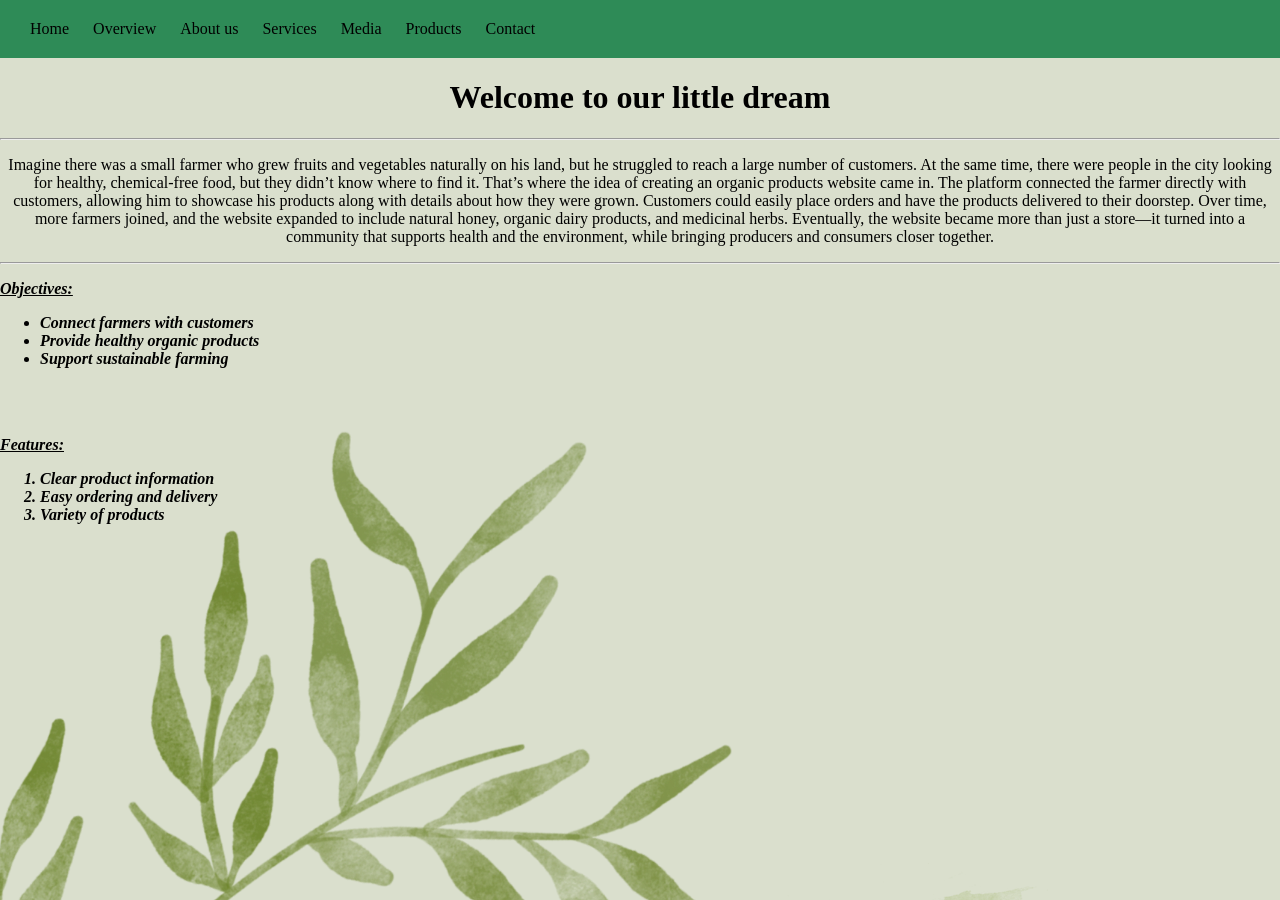
<file: About.html>
<!DOCTYPE html>
<html>
<head>
<title>Order Organic Products</title>
<link rel="stylesheet" type="text/css" href="About1.css">
</head>
<body>
<ul id="top">
<li><a href="index.html">Home </a></li>
<li><a href="Overview.html"> Overview </a> </li>
<li><a href="About.html">About us</a></li>
<li><a href="Services.html">Services</a></li>
<li><a href="Media.html"> Media </a> </li>
<li><a href="Products.html">Products</a></li>
<li><a href="Contact.html">Contact</a></li>
</ul>

<center>
<h1> Welcome to our little dream </h1><hr>

<p> Imagine there was a small farmer who grew fruits and vegetables naturally on his land, but he struggled to reach a large number of customers. At the same time, there were people in the city looking for healthy, chemical-free food, but they didn’t know where to find it.

That’s where the idea of creating an organic products website came in. The platform connected the farmer directly with customers, allowing him to showcase his products along with details about how they were grown. Customers could easily place orders and have the products delivered to their doorstep. Over time, more farmers joined, and the website expanded to include natural honey, organic dairy products, and medicinal herbs.

Eventually, the website became more than just a store—it turned into a community that supports health and the environment, while bringing producers and consumers closer together.</p> 
</center>
<i>
<b><hr> 
<p><b><i><u>Objectives:</p></b></i></u>
<ul>

<li> Connect farmers with customers</li>
<li> Provide healthy organic products</li>
<li> Support sustainable farming</li></ul>
<br><br>

<p><b><i><u>Features:</p></u>

<ol>
<li> Clear product information</li>
 <li> Easy ordering and delivery</li>
 <li> Variety of products</li></ol>
</file>
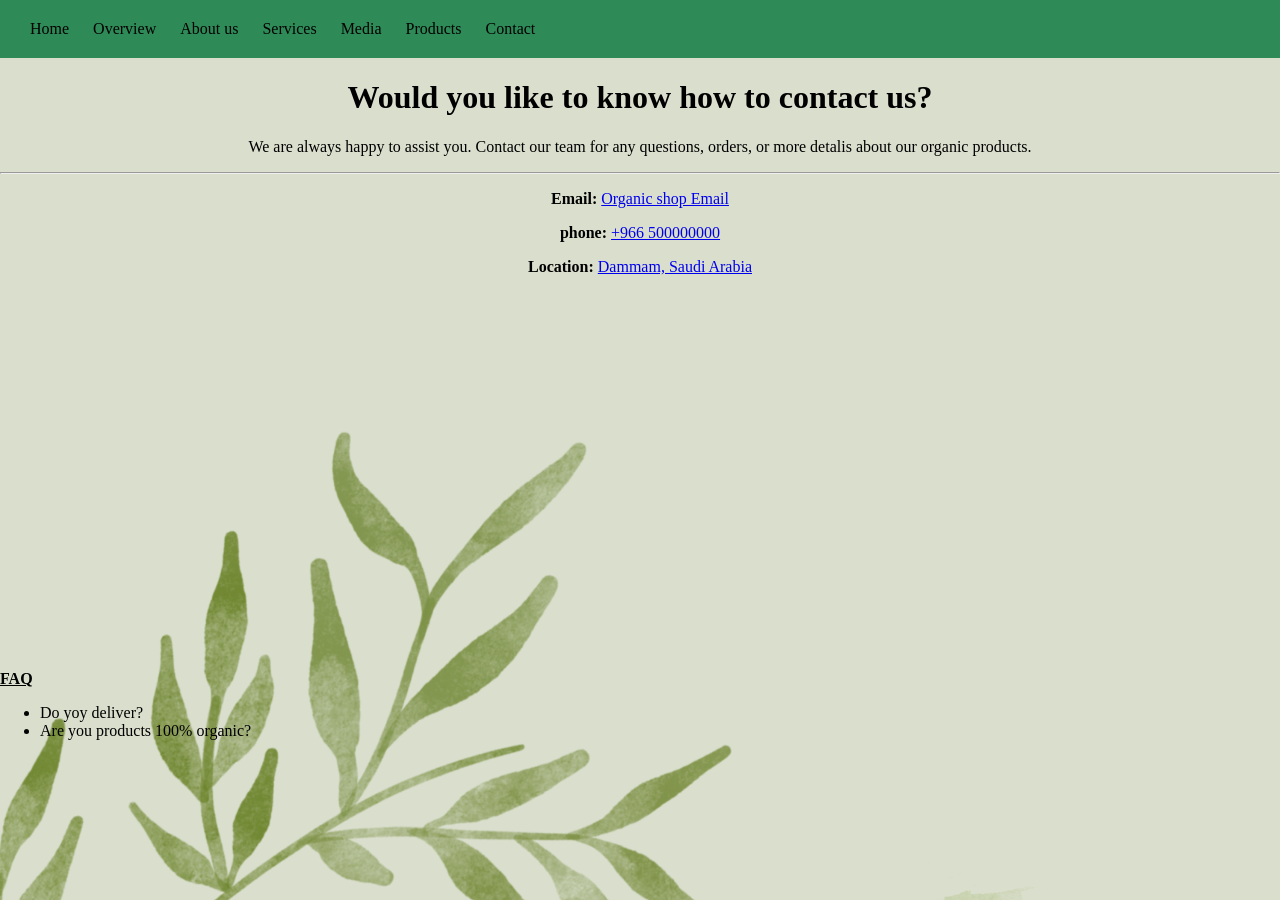
<file: Contact.html>
<!DOCTYPE html>
<html>
<head>
<title>Order Organic Products</title>
<style>

body{font-family:"Georgia",serif;
background-image:url("bk.png");
margin: 0;}

#top {list-style-type: none; 
background-color: seagreen;
padding: 20px;
 margin: 0;} 

#top li {display: inline;
margin: 10px;} 

ul a { color: black;
text-decoration: none;}
ul a:hover {color: white;}
</style>

</head>
<body>
<ul id="top">
<li><a href="index.html">Home </a></li>
<li> <a href="Overview.html"> Overview </a> </li>
<li><a href="About.html">About us</a></li>
<li><a href="Services.html">Services</a></li>
<li> <a href="Media.html"> Media </a> </li>
<li><a href="Products.html">Products</a></li>
<li><a href="Contact.html">Contact</a></li>
</ul>
<center>
<h1> Would you like to know how to contact us?</h1> 
<p> We are always happy to assist you. Contact our team for any questions, orders, or more detalis about our organic products.
</p> 
<hr>
<p><b>Email:</b> <a href="mailto:organic.shop@gmail.com "> Organic shop Email </a>
<br>
<p><b>phone:</b>
<a href="tel:+966 500000000"> +966 500000000 </a> </p>
<p><b>Location:</b> <a href="https://maps.app.goo.gl/EYSwAUffRk1LzUBQ8">
Dammam, Saudi Arabia</a></p>
</center>
<br><br><br><br><br><br>
<br><br><br><br><br><br>
<br><br><br><br><br><br>
<br><br><br>

<b><u>FAQ</u></b>

<ul tybe="circle">
<li>Do yoy deliver?</li>
<li>Are you products 100% organic?</li>
</ul>



</body>







</html>
</file>
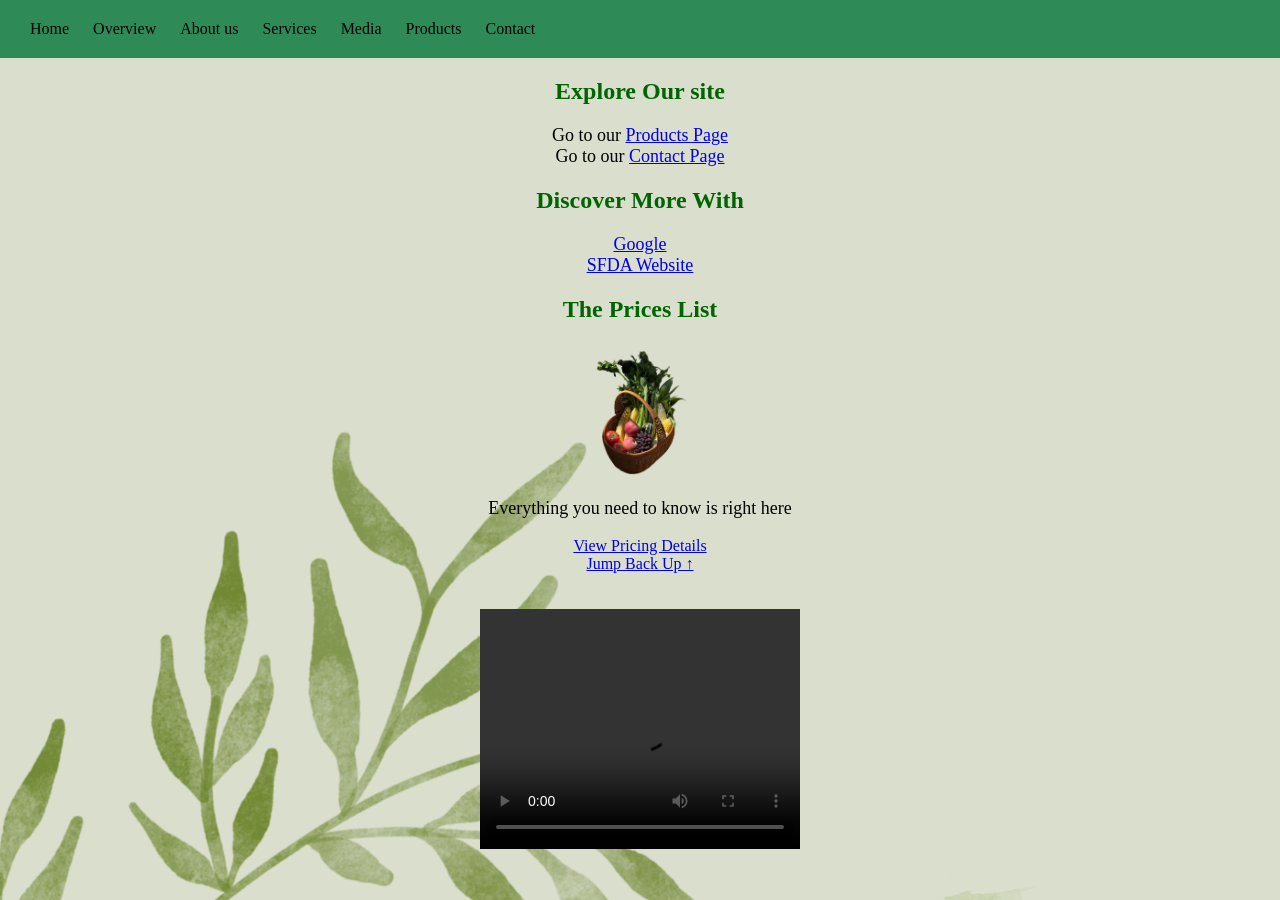
<file: Media.html>
<!DOCTYPE html>
<html> <head>
<style>
body {font-family: "Georgia", serif;
background-image: url("bk.png");
margin: 0;}
p {font-family: serif;
color:black;
font-size: 18px;}
ul {list-style-type: none; 
background-color: seagreen;
padding: 20px;
margin: 0px;} 
li {display: inline;
margin: 10px;} 
ul a { color: black;
text-decoration: none;}
ul a:hover {color: white;}
b {font-family: "Times New Roman", Times, serif;
color: darkslategrey;}
h1 , h2 {color: darkgreen;}
h1{ text-decoration-line: overline;
text-decoration-color: darkgreen; }
</style>
<title> Links Page </title>
</head>

<body id="up">
<ul> 
<li> <a href="index.html">Home </a> </li>
<li> <a href="Overview.html"> Overview </a> </li>
<li> <a href="About.html"> About us </a> </li>
<li> <a href="Services.html"> Services </a> </li>
<li> <a href="Media.html"> Media </a> </li>
<li> <a href="Products.html"> Products </a> </li>
<li> <a href="Contact.html"> Contact </a> </li>
</ul>  
<center>
<div class="section">
<h2>Explore Our site</h2>
<p>
Go to our <a href="Products.html">Products Page</a><br>
Go to our <a href="Contact.html">Contact Page</a>
</p>
</div>

<div class="section">
<h2>Discover More With</h2>
<p>
<a href="https://www.google.com" target="_blank">Google</a><br>
<a href="https://www.sfda.gov.sa" target="_blank">SFDA Website</a>
</p>
</div>

<div class="section">
<h2 id="table-section">The Prices List</h2> 
<img src="fruits.png" alt="fruits" width="100">
<p>Everything you need to know is right here</p>
</div>

<div class="section">
<a href="#table-section">View Pricing Details</a>
</div>
 
<div class="section">
<a href="#up">Jump Back Up ↑</a>
</div>
<br><br>
<video width="320" height="240" controls>
  <source src="Video.mp4" type="video/mp4">
  Your browser does not support the video tag.
</video> </center>
</body>
</html>
</file>
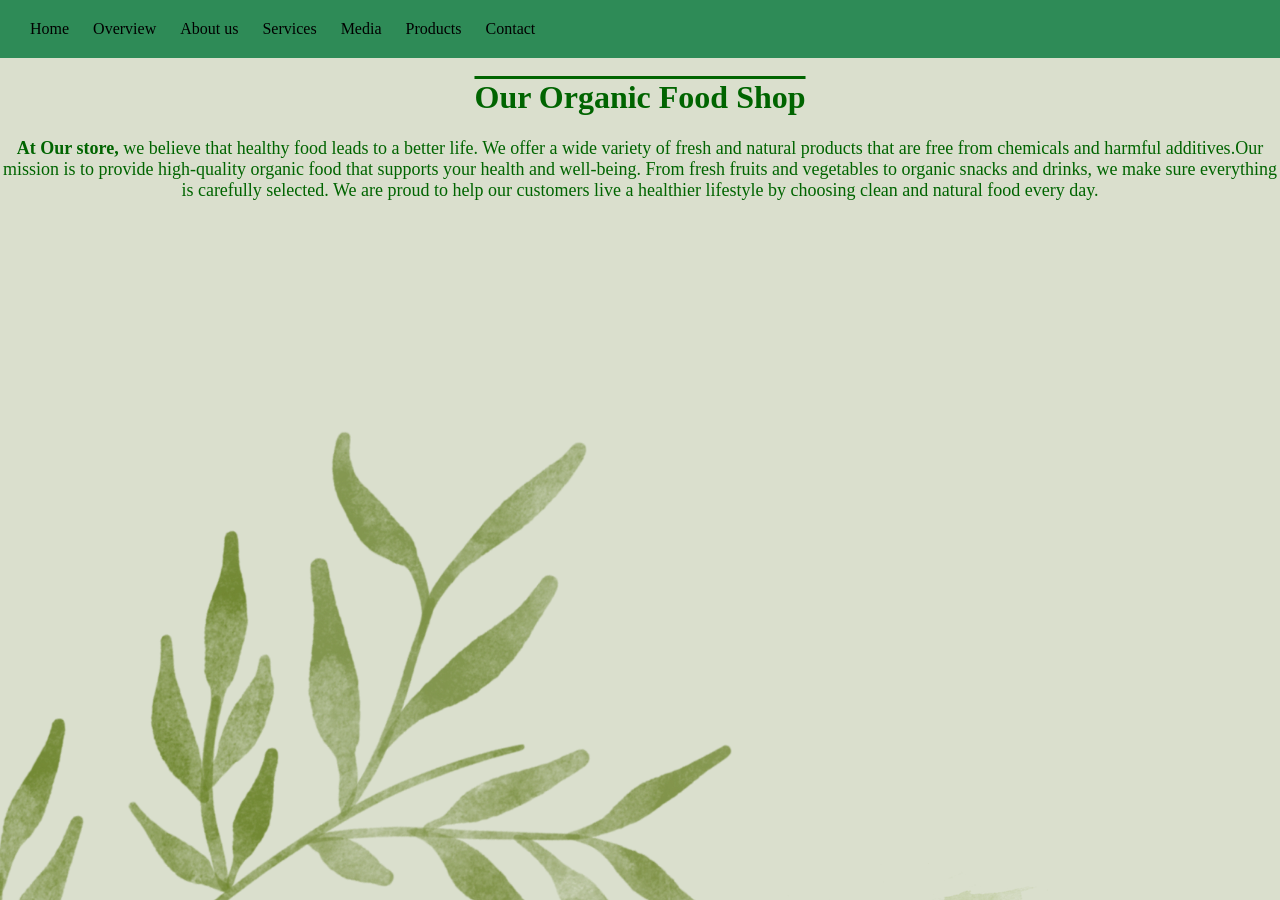
<file: Overview.html>
<!DOCTYPE html>
<html> <head>
<style>
body {font-family: "Georgia", serif;
background-image: url("bk.png");
margin: 0;}
p {font-family: serif;
color:black;
font-size: 18px;}
ul {list-style-type: none; 
background-color: seagreen;
padding: 20px;
margin: 0px;} 
li {display: inline;
margin: 10px;} 
ul a {color: black;
text-decoration: none;}
ul a:hover {color: white;}
h1 , h2 {color: darkgreen;}
h1{ text-decoration-line: overline;
text-decoration-color: darkgreen; }
</style>
<title> welcome to Organic food </title>
</head>
<body>
<ul> 
<li> <a href="index.html">Home </a> </li>
<li> <a href="Overview.html"> Overview </a> </li>
<li> <a href="About.html"> About us </a> </li>
<li> <a href="Services.html"> Services </a> </li>
<li> <a href="Media.html"> Media </a> </li>
<li> <a href="Products.html"> Products </a> </li>
<li> <a href="Contact.html"> Contact </a> </li>
</ul> 

<center>

<h1> Our Organic Food Shop</h1>

<p style="color: darkgreen;"> <strong> At Our store, </strong> 
we believe that healthy food leads to a better life. We offer a wide variety of fresh and natural products that are free from chemicals and harmful additives.Our mission is to provide high-quality organic food that supports your health and well-being. From fresh fruits and vegetables to organic snacks and drinks, we make sure everything is carefully selected.

We are proud to help our customers live a healthier lifestyle by choosing clean and natural food every day. </p>
</center> 
</body>
</html>
</file>
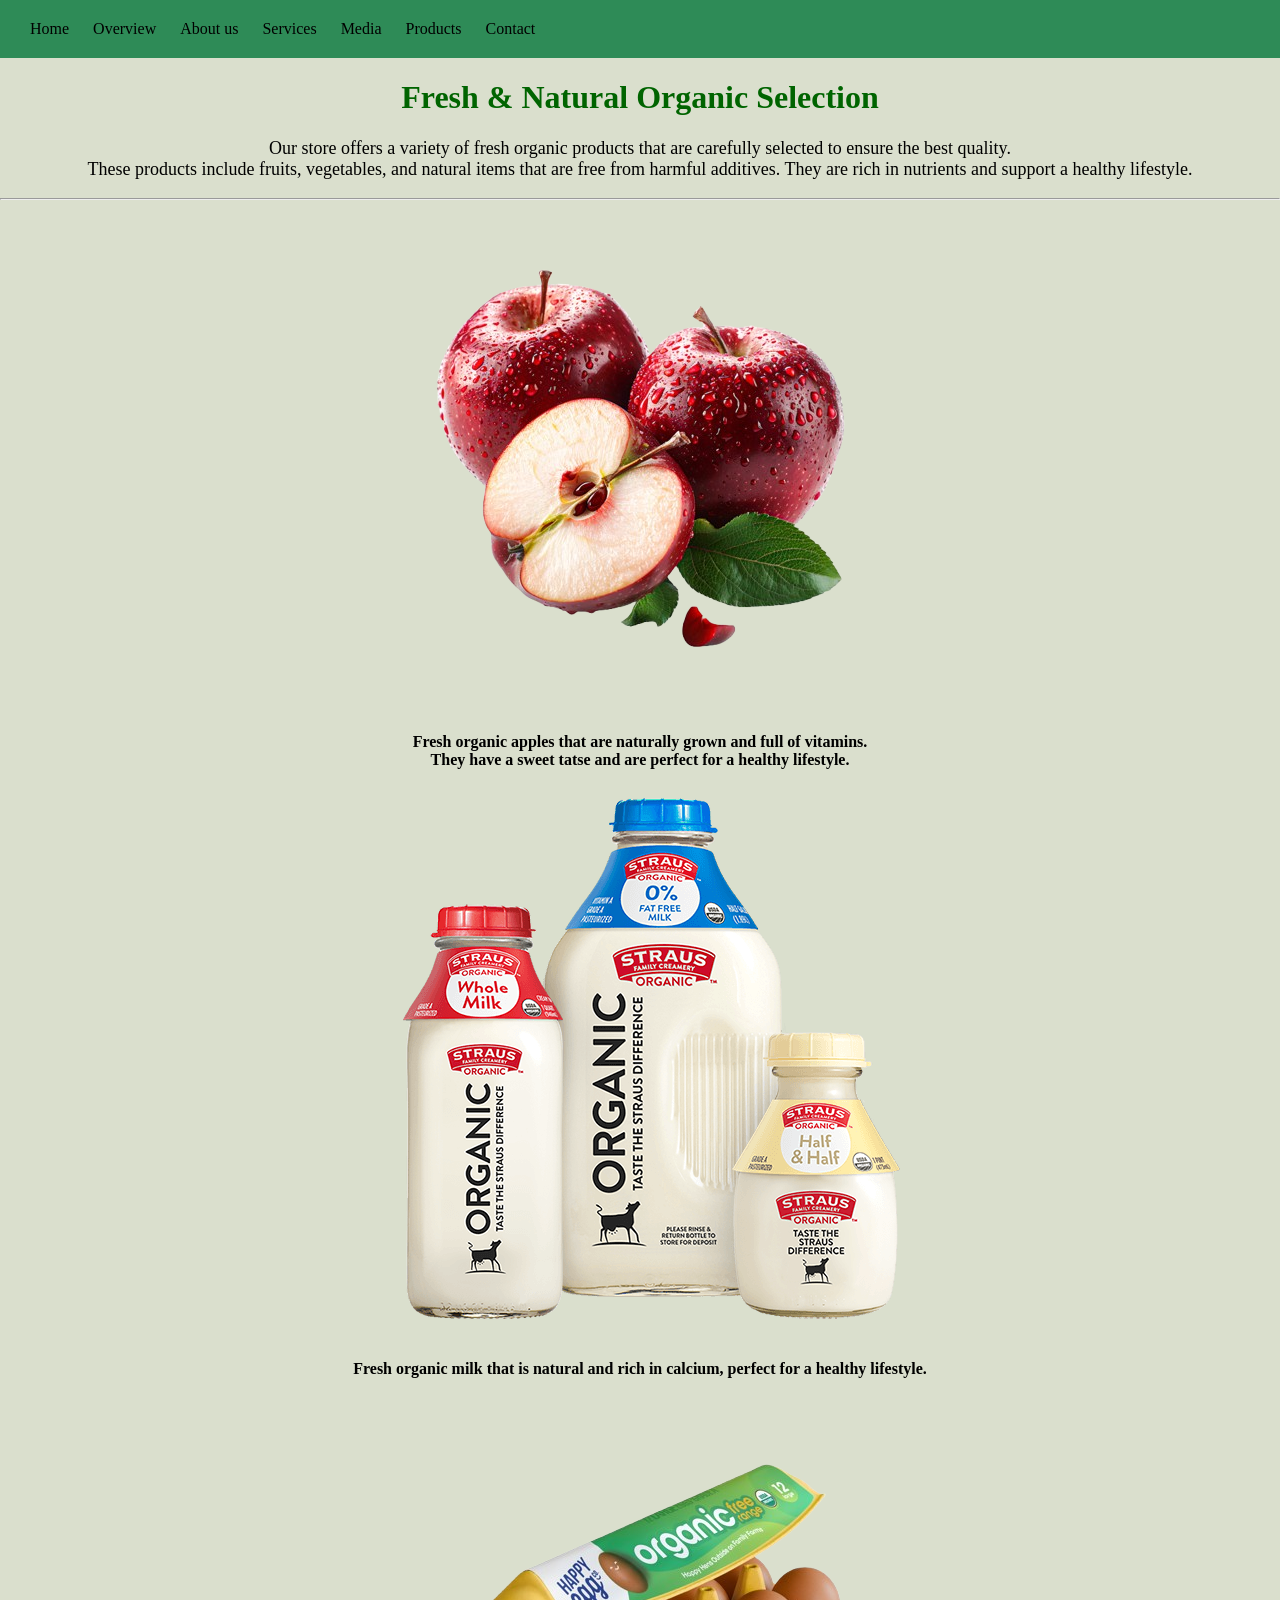
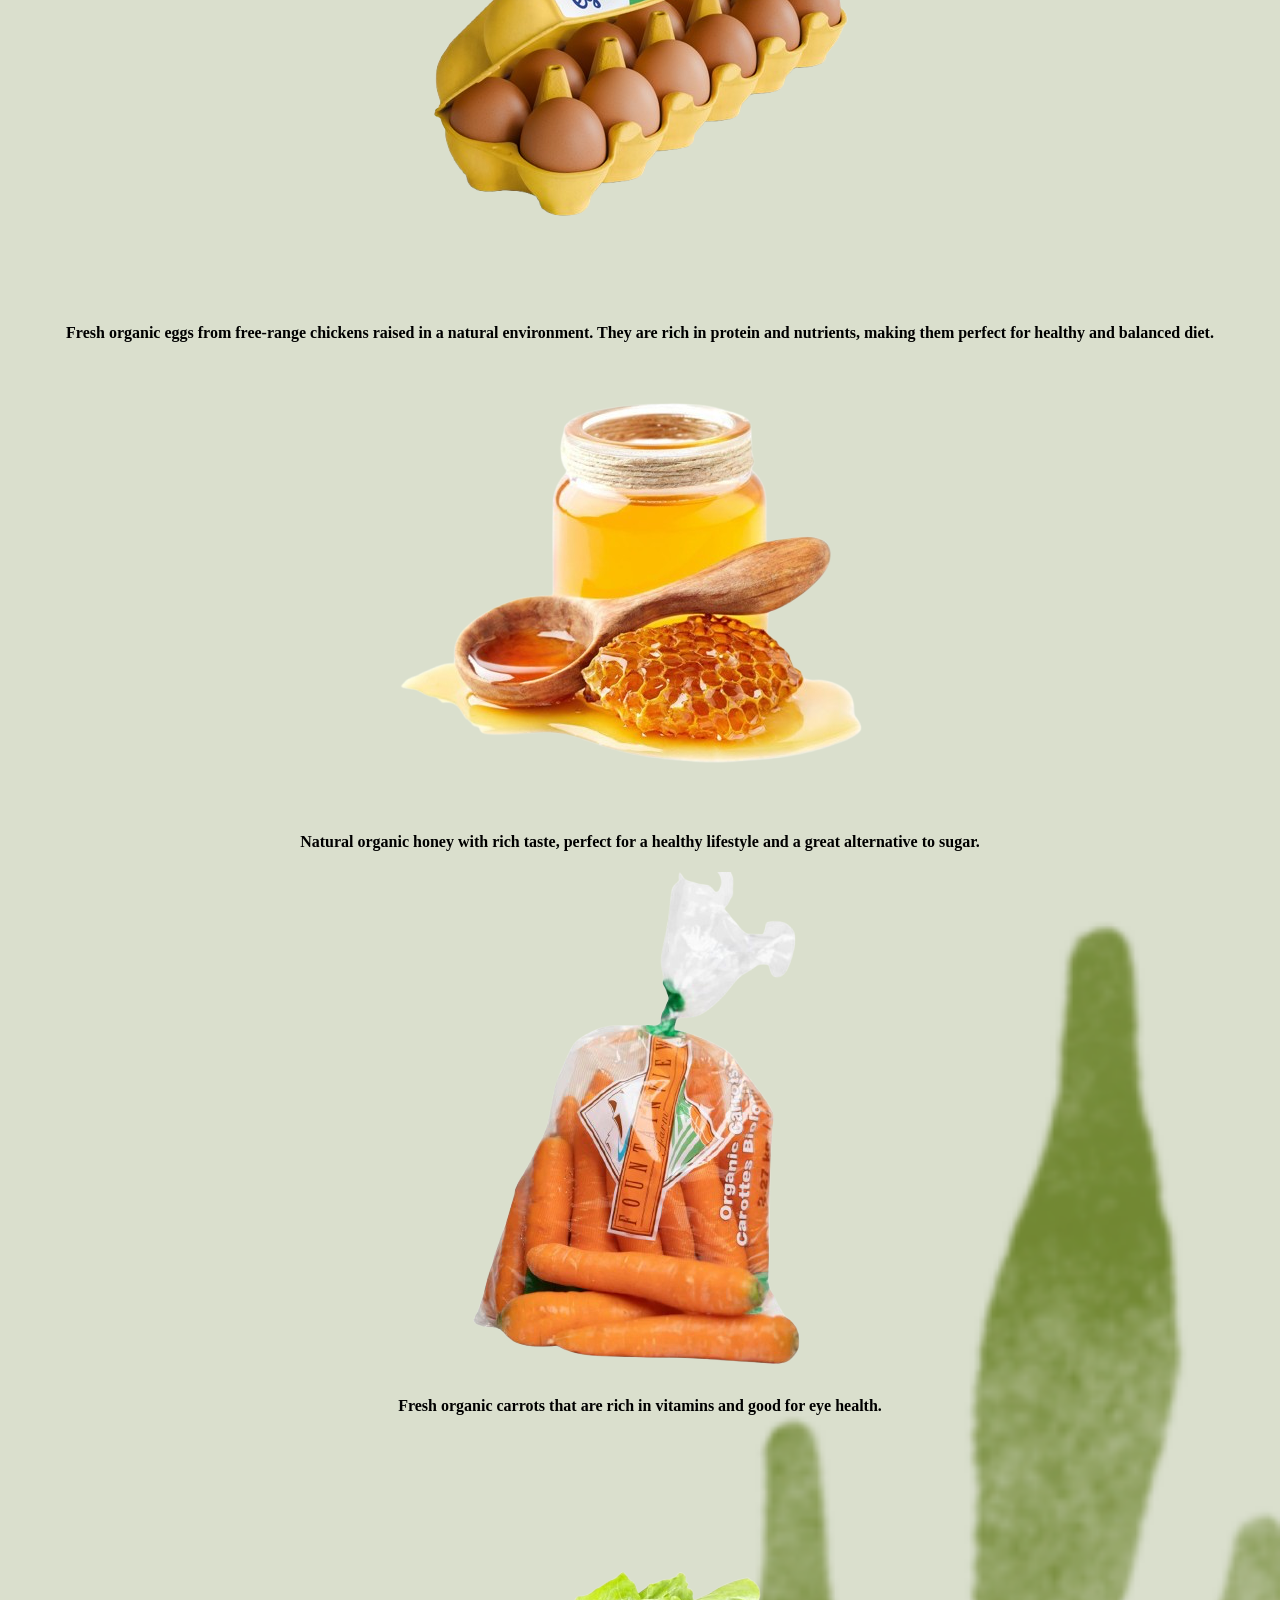
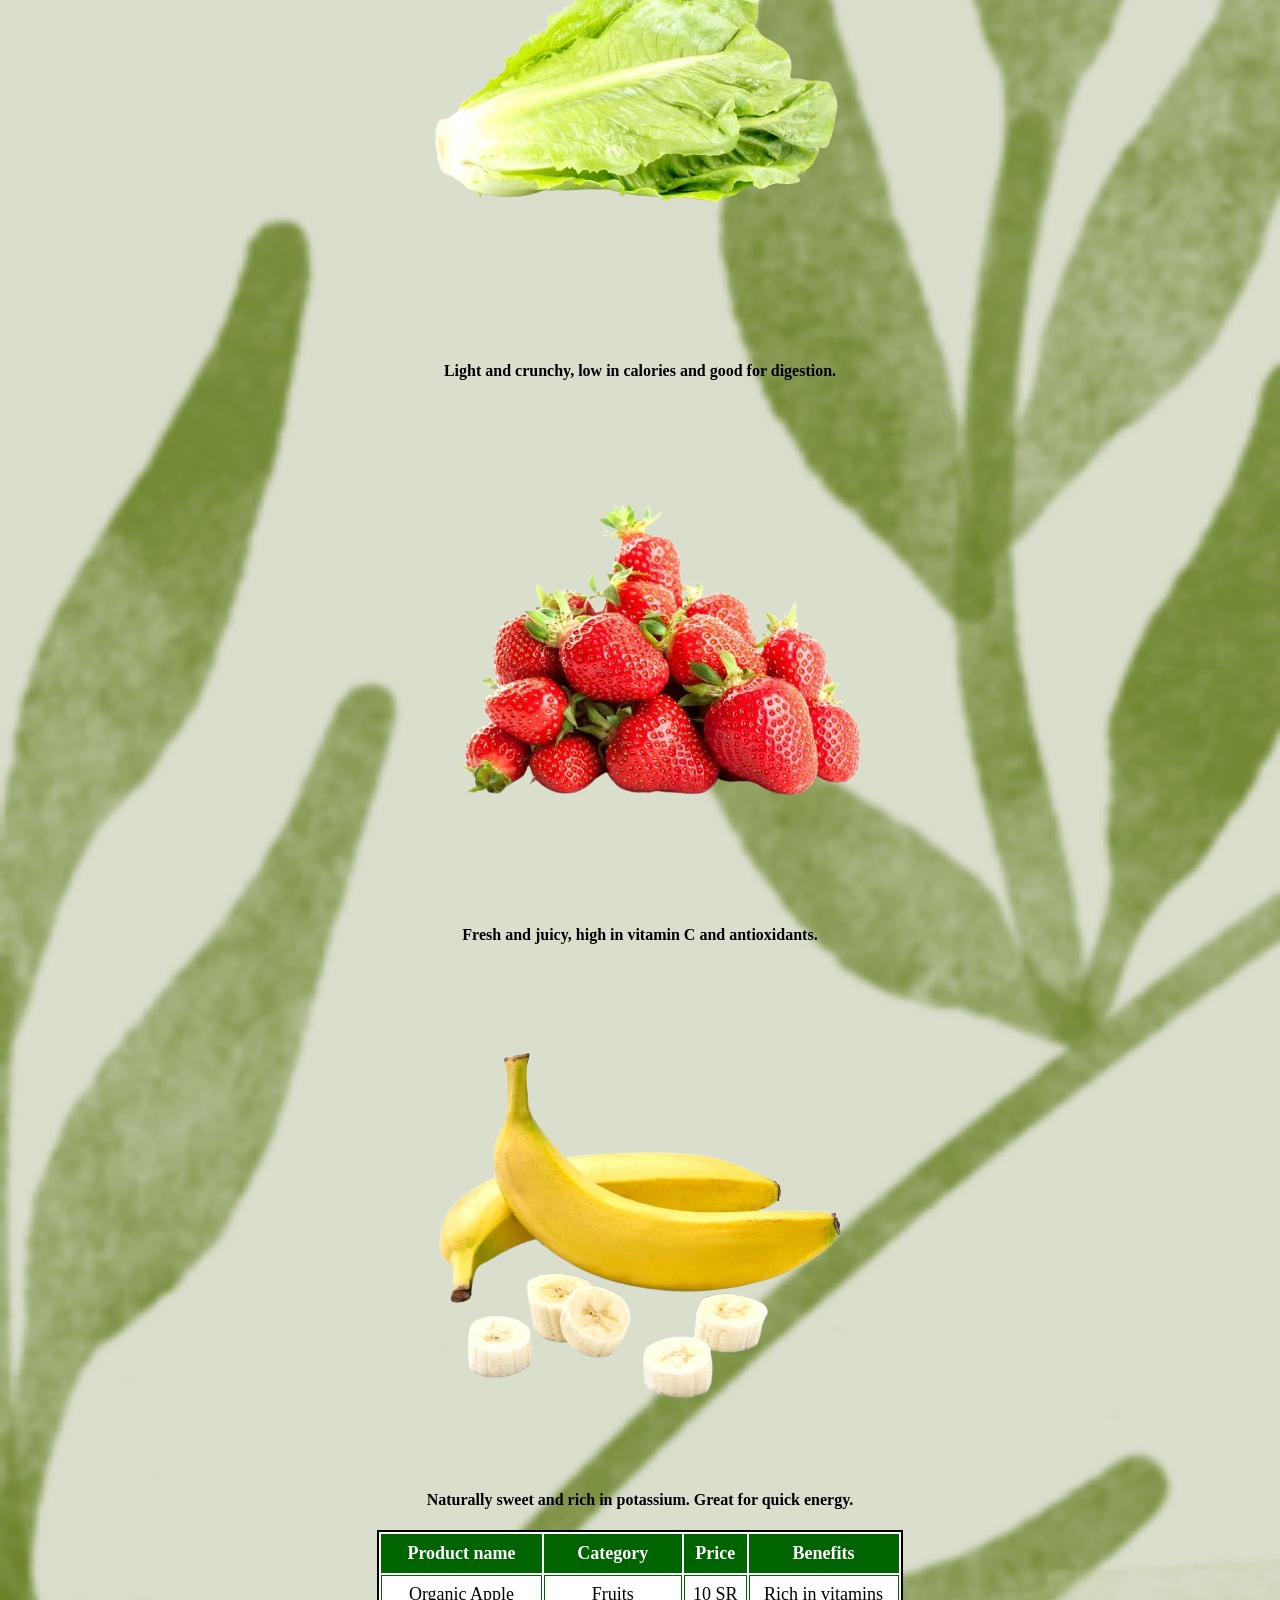
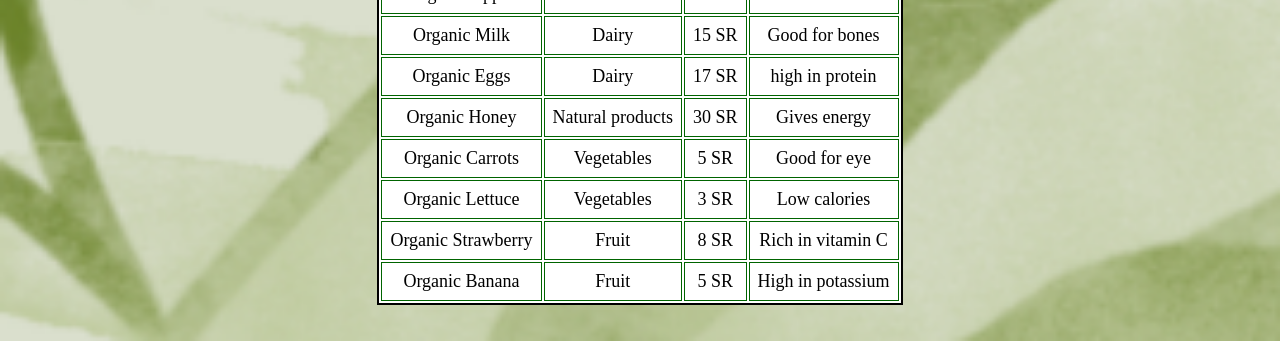
<file: Products.html>
<!DOCTYPE html>
<html> <head> 
<style>
body {font-family: "Georgia", serif;
background-image: url("bk.png");
background-size: cover;
margin: 0;}
p {font-family: serif;
color:black;
font-size: 18px;}
ul {list-style-type: none; 
background-color: seagreen;
padding: 20px;
margin: 0px;} 
li {display: inline;
margin: 10px;} 
table { border: 2px solid black;
background-color: white;
text-align: center;
font-size: 18px;}
th{font-family: "Times New Roman", Times, serif;
color: white;
background-color: darkgreen;
border: 1px solid green;}
th, td{border: 1px solid darkgreen;
padding: 8px;}
ul a { color: black;
text-decoration: none;}
ul a:hover {color: white;}
h1 {color: darkgreen;}
</style>
<title> Organic Products </title>
</head>
<body>
<ul> 
<li> <a href="index.html">Home </a> </li>
<li> <a href="Overview.html"> Overview </a> </li>
<li> <a href="About.html"> About us </a> </li>
<li> <a href="Services.html"> Services </a> </li>
<li> <a href="Media.html"> Media </a> </li>
<li> <a href="Products.html"> Products </a> </li>
<li> <a href="Contact.html"> Contact </a> </li>
</ul> 
<center>
<h1> Fresh & Natural Organic Selection </h1>
<p> Our store offers a variety of fresh organic products that are carefully selected to ensure the best quality. <br> These products include fruits, vegetables, and natural items that are free from harmful additives. They are rich in nutrients and support a healthy lifestyle. </p>
<hr>
<img src="apple.png" alt="Organic apples" "width"500">
<h4> Fresh organic apples that are naturally grown and full of vitamins.<br> They have a sweet tatse and are perfect for a healthy lifestyle. </h4>
<img src="milk.png" alt="Organic milk" "width"150">
<h4> Fresh organic milk that is natural and rich in calcium, perfect for a healthy lifestyle. </h4>
<img src="eggs.png" alt="Organic eggs" "width"150">
<h4> Fresh organic eggs from free-range chickens raised in a natural environment. They are rich in protein and nutrients, making them perfect for healthy and balanced diet. </h4>
<img src="honey.png" alt="Organic honey" "width"150">
<h4> Natural organic honey with rich taste, perfect for a healthy lifestyle and a great alternative to sugar. </h4>
<img src="carrots.png" alt="Organic Carrots" "width"100">
<h4> Fresh organic carrots that are rich in vitamins and good for eye health. </h4>
<img src="lettuce.png" alt="Organic lettuce" "width"150">
<h4> Light and crunchy, low in calories and good for digestion. </h4>
<img src="strawberry.png" alt="Organic strawberry" "width"150">
<h4>Fresh and juicy, high in vitamin C and antioxidants. </h4>
<img src="banana.png" alt="Organic banana" "width"150">
<h4> Naturally sweet and rich in potassium. Great for quick energy. </h4>
<table> 
<tr>
<th> Product name </th>
<th> Category </th>
<th> Price</th>
<th> Benefits </th>
</tr>
<tr>
<td> Organic Apple </td>
<td> Fruits </td>
<td> 10 SR </td>
<td> Rich in vitamins </td>
</tr>
<tr>

<td>Organic Milk </td>
<td> Dairy </td>
<td> 15 SR </td>
<td> Good for bones </td>
</tr>
<tr>

<td> Organic Eggs </td>
<td> Dairy </td>
<td> 17 SR</td>
<td> high in protein </td>
</tr>
<tr>

<td> Organic Honey </td>
<td> Natural products </td>
<td> 30 SR</td>
<td> Gives energy </td>
</tr>
<tr>

<td> Organic Carrots </td>
<td> Vegetables</td>
<td> 5 SR</td>
<td> Good for eye </td>
</tr>
<tr> 
<td>Organic Lettuce </td>
<td> Vegetables </td>
<td> 3 SR </td>
<td> Low calories </td> 
</tr>
<tr> 
<td>Organic Strawberry </td>
<td> Fruit </td>
<td> 8 SR </td>
<td> Rich in vitamin C </td>
</tr> 
<tr>
<td>Organic Banana </td>
<td> Fruit </td>
<td> 5 SR </td>
<td> High in potassium </td>
</tr>
</table> <br> <br>
</center>
</body>
</html>
</file>
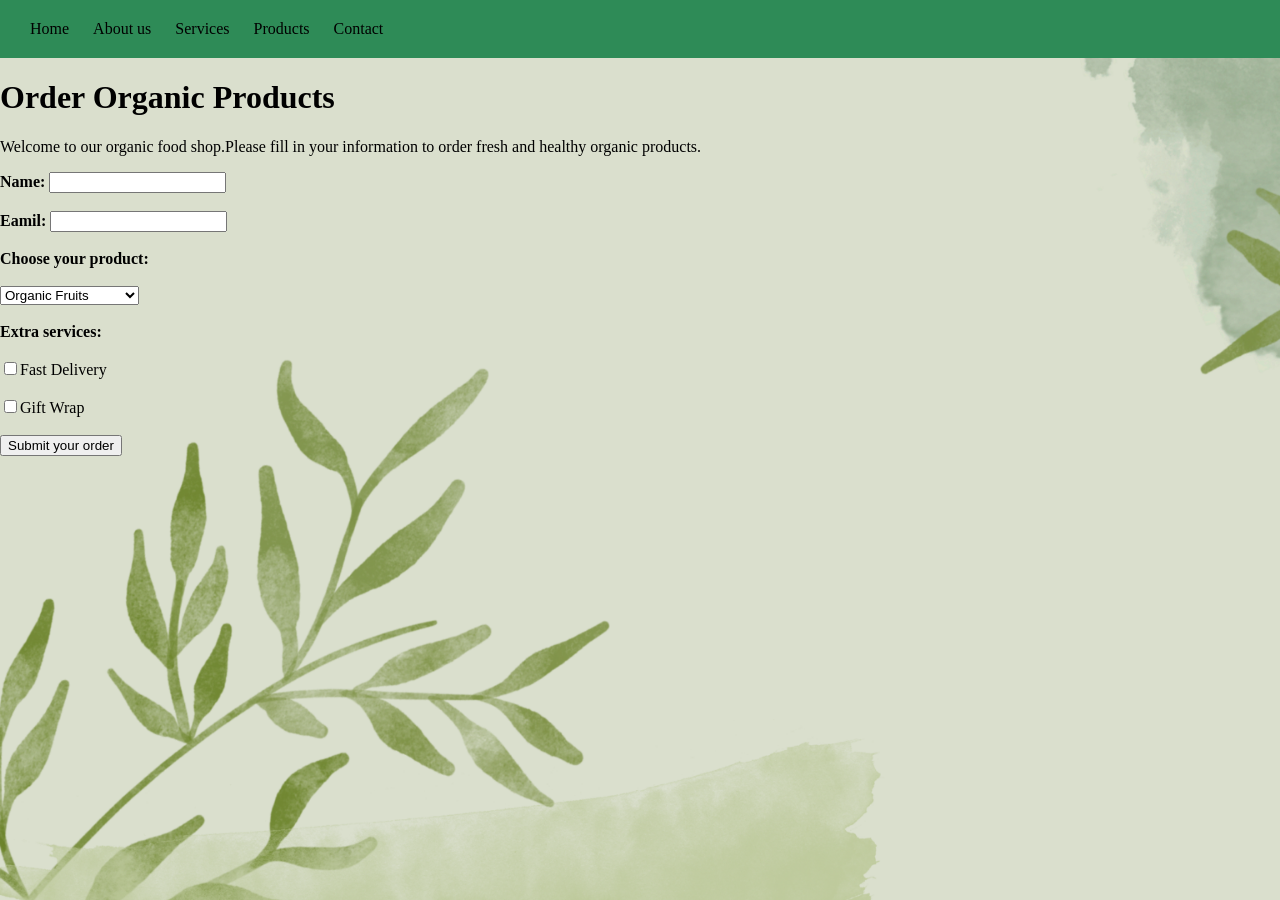
<file: services.html>
<html>
<head>
<title>Order Organic Products</title>
<style>
body{font-family:"Georgia",serif;
     background-image:url("bk.png");
     background-size:cover;
     margin: 0;}
ul {list-style-type: none; 
background-color: seagreen;
padding: 20px;} 
li {display: inline;
margin: 10px;} 
ul a { color: black;
text-decoration: none;}
ul a:hover {color: white;}
</style>
</head>
<body>
<ul>
<li><a href="index.html">Home </a></li>
<li><a href="About.html">About us</a></li>
<li><a href="Services.html">Services</a></li>
<li><a href="Products.html">Products</a></li>
<li><a href="Contact.html">Contact</a></li>
</ul>
<h1>Order Organic Products</h1>
<p>Welcome to our organic food shop.Please fill in your information to order fresh and healthy organic products.</p>
<form>
<label><b>Name:</b></label>
<input type="text">
<br><br>
<label><b>Eamil:</b></label>
<input type="email">
<br><br>
<label><b>Choose your product:</b></label>
<br><br>
<select>
<option> Organic Fruits </option>
<option> Organic Vegetables </option>
<option> Organic Juice </option>
</select>
<br><br>
<label><b>Extra services:</b></label>
<br><br>
<input type="checkbox" name="Delivery">Fast Delivery
<br><br>
<input type="checkbox" name="Gift">Gift Wrap
<br><br>
<input type="submit" value="Submit your order">
</form>
</body>
</html>
</file>
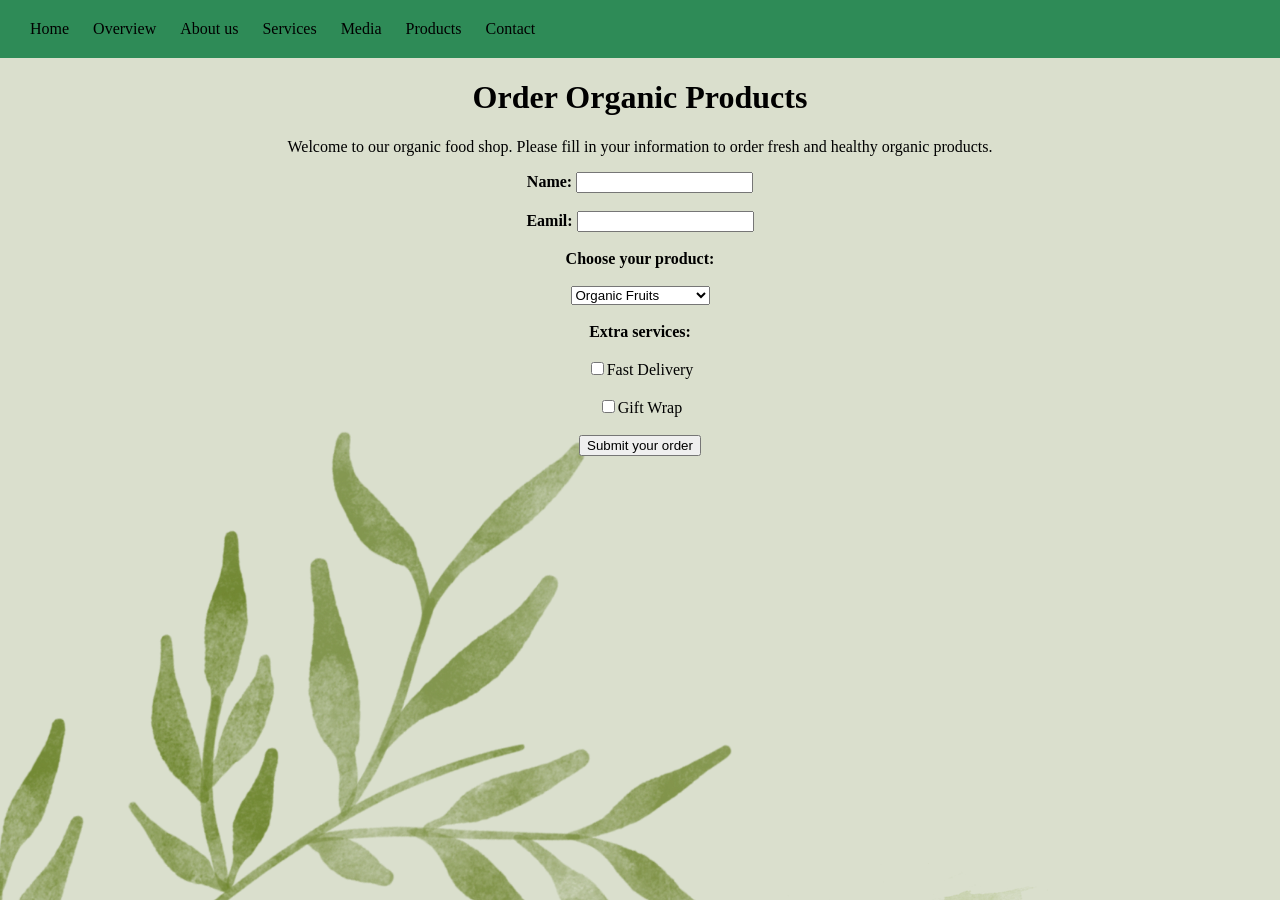
<file: Services.html>
<html>
<head>
<title>Order Organic Products</title>
<style>
body{font-family:"Georgia",serif;background-image:url("bk.png");
margin: 0;}
ul { list-style-type: none; 
background-color: seagreen;
padding: 20px;} 
li {display: inline;
margin: 10px;} 
ul a { color: black;
text-decoration: none;}
ul a:hover {color: white;}
</style>
</head>
<body>
<ul>
<li><a href="index.html">Home </a></li>
<li> <a href="Overview.html"> Overview </a> </li>
<li><a href="About.html">About us</a></li>
<li><a href="Services.html">Services</a></li>
<li> <a href="Media.html"> Media </a> </li>
<li><a href="Products.html">Products</a></li>
<li><a href="Contact.html">Contact</a></li>
</ul>
<center>
<h1>Order Organic Products</h1>
<p>Welcome to our organic food shop. Please fill in your information to order fresh and healthy organic products.</p>
<form>
<label><b>Name:</b></label>
<input type="text">
<br><br>
<label><b>Eamil:</b></label>
<input type="email">
<br><br>
<label><b>Choose your product:</b></label>
<br><br>
<select>
<option> Organic Fruits </option>
<option> Organic Vegetables </option>
<option> Organic Juice </option>
</select>
<br><br>
<label><b>Extra services:</b></label>
<br><br>
<input type="checkbox" name="Delivery">Fast Delivery
<br><br>
<input type="checkbox" name="Gift">Gift Wrap
<br><br>
<input type="submit" value="Submit your order">
</form>
</center>
</body>
</html>
</file>
<file: About1.css>
body{background-image: url("bk.png");
margin: 0;}
#top li a {font-family: "Georgia", serif;}
#top {list-style-type: none; 
background-color: seagreen;
padding: 20px;
margin: 0;} 
#top li {display: inline;
margin: 10px;} 
#top a {color: black;
text-decoration: none;}
a:hover {color: white;}
</file>
